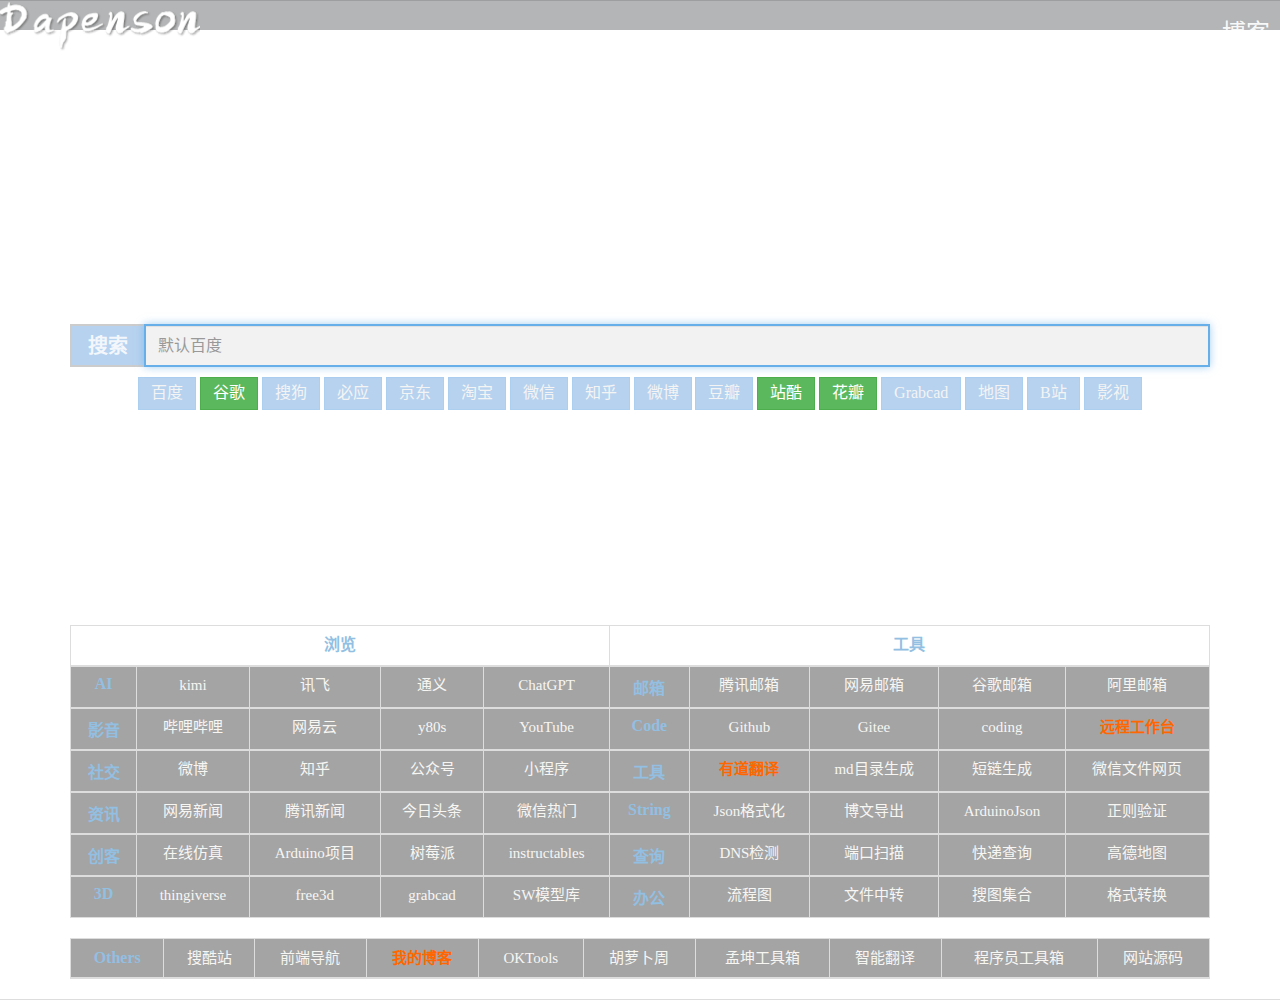
<file: index.html>
<!DOCTYPE html>
<html lang="zh-CN">

<head>
  <meta charset="utf-8" />
  <meta http-equiv="X-UA-Compatible" content="IE=edge, chrome=1" />
  <meta name="viewport" content="width=device-width, initial-scale=1.0, minimum-scale=1.0, maximum-scale=1.0" />
  <title>Dapenson 导航</title>

  <link rel="shortcut icon" href="./favicon.ico" />
  <link rel="icon" href="./favicon.ico" />

  <meta name="Keywords" content="Dapenson" />
  <meta name="Description" content="Dapenson导航,使用北邮人导航源码进行DIY" />
  <link href="./css/bootstrap.min.css" rel="stylesheet" />
  <link rel="stylesheet" href="./css/frontstyle.css" />
  <script src="./assets/js/jquery-3.1.0.min.js"></script>
  <script src="./assets/js/jquery-migrate-3.0.0.min.js"></script>
  <style type="text/css">
    body {
      background-image: url("https://s21.ax1x.com/2024/05/23/pkQ32on.jpg");

      z-index: -1;
      background-repeat: no-repeat;
      background-attachment: fixed;
      background-size: cover;
      height: 100%;
      width: 100%;
    }
  </style>
  <!-- 百度统计 -->
  <script>
    var _hmt = _hmt || [];
    (function () {
      var hm = document.createElement("script");
      hm.src = "https://hm.baidu.com/hm.js?e3aec79957c1fa3c4edc2902f52b19b9";
      var s = document.getElementsByTagName("script")[0];
      s.parentNode.insertBefore(hm, s);
    })();


    window.onload = function () {
      document.querySelector("#search").focus();
    }
  </script>

</head>

<body>
  <!--
	作者：i@zhangxingqiu.cn
	时间：2016-10-04
	描述：原来的蓝色背景顶部导航
-->
  <div class="hidden-xs">
    <ul class="nav nav-tabs navbar-static-top" role="navigation">
      <div id="header">
        <a class="LOGO1" href="https://site.z-cy.cn/"><img id="zb" src="./images/logo7.png" alt="Dapenson导航" /></a>
        <!-- <a href="http://beiyouren.zhangxingqiu.cn/blog/?id=24" target="_blank" class="yb">壁纸投稿</a> -->
        <a href="http://z-cy.cn/" target="_blank" class="yb">
          <h3>博客</h3>
        </a>
      </div>
    </ul>
  </div>
  <div class="container">

    <!-- 和风天气插件 -->
    <div id="he-plugin-simple"></div>
    <script>
      WIDGET = {
        CONFIG: {
          "modules": "0241",
          "background": 5,
          "tmpColor": "4A4A4A",
          "tmpSize": 16,
          "cityColor": "4A4A4A",
          "citySize": 16,
          "aqiSize": 16,
          "weatherIconSize": 24,
          "alertIconSize": 18,
          "padding": "10px 10px 10px 10px",
          "shadow": "1",
          "language": "zh",
          "borderRadius": 5,
          "fixed": "true",
          "vertical": "middle",
          "horizontal": "center",
          "left": "20",
          "top": 50,
          "key": "471f1defbe5d48cebc45c8e90a3682af"
        }
      }
    </script>
    <script src="https://widget.heweather.net/simple/static/js/he-simple-common.js?v=1.1"></script>

    <!--
  	作者：i@zhangxingqiu.cn
  	时间：2016-10-20
  	描述：仅在屏幕尺寸小于 768px 可见
  -->
    <div class="visible-xs">
      <div class="row sLOGO">
        <div class="col-xs-6 col-xs-offset-3">
          <a href="./index.html"><img id="LOGO" src="./images/logo7.png" alt="Responsive image" /></a>
          <br />
        </div>
      </div>
    </div>
    <!--
  	作者：i@zhangxingqiu.cn
  	时间：2016-10-20
  	描述：仅在屏幕尺寸大于 768px 可见
  -->
    <div class="hidden-xs">
      <div class="row LOGO">
        <div class="col-lg-4 col-lg-offset-4 col-md-5 col-md-offset-3 col-xs-5 col-xs-offset-3">
          <a href="./index.html"><img id="LOGO" src="./images/logo-Dapenson.png" alt="Responsive image" /></a>
        </div>
      </div>
    </div>
    <p></p>
    <div class="input-group input-group-lg">
      <span class="input-group-addon">搜索</span>
      <form action="https://www.baidu.com/s" method="get" target="_blank">
        <input type="text" class="form-control" name="wd" id="search" placeholder="默认百度" baidusug="2" value="" />
      </form>
    </div>
    <p> </p>
    <center id="search-btns">
    </center>
    <p></p>
    <!--
	作者：i@zhangxingqiu.cn
	时间：2016-10-04
	描述：搜索框完
-->
    <br />
    <br />
    <div class="visible-xs">
      <div class="jumbotron">
        <!-- 2020.01.22 更新，上线疫情动态图 -->
        <!-- <p id="zhongjian1">美好的生活从新的壁纸开始--更新于2020年03月04日</p> -->
      </div>
    </div>
    <br />
    <br />
    <div class="hidden-xs">
      <br />
      <br />
      <br />
      <br />
      <center>

      </center>
      <br />
      <br />
    </div>
  </div>
  <div class="container">
    <table class="table table-responsive  table-striped table-bordered table-hover acitve ">
      <thead>
        <tr class="center">
          <th id="dingbu" colspan="5">浏览</th>
          <th id="dingbu" colspan="5">工具 </th>
        </tr>
      </thead>
      <tbody>
        <tr style="background: rgba(45, 43, 43, 0.43);">
          <td align="center" id="fenlei">AI</td>
          <td align="center"><a href="https://kimi.moonshot.cn/" target="_blank" id="lianjie">kimi</a></td>
          <td align="center"><a href="https://xinghuo.xfyun.cn/desk" target="_blank" id="lianjie">讯飞</a></td>
          <td align="center"><a href="https://tongyi.aliyun.com/qianwen/" target="_blank" id="lianjie">通义</a></td>
          <td align="center"><a href="https://chat.openai.com/chat" target="_blank" id="lianjie">ChatGPT</a></td>
          <!-- <td align="center"><a href="http://gouwu.hao123.com/" target="_blank">更多</a></td>-->
          <td align="center" id="fenlei">邮箱</td>
          <td align="center"><a href="https://mail.qq.com/" target="_blank" id="lianjie">腾讯邮箱</a></td>
          <td align="center"><a href="http://email.163.com/" target="_blank" id="lianjie">网易邮箱</a></td>
          <td align="center"><a href="https://mail.google.com/" target="_blank" id="lianjie">谷歌邮箱</a></td>
          <td align="center"><a href="https://mail.aliyun.com/" target="_blank" id="lianjie">阿里邮箱</a></td>
        </tr>
      </tbody>
      <tbody>
        <tr style="background: rgba(45, 43, 43, 0.43);">
          <td align="center" id="fenlei">影音</td>
          <td align="center"><a href="https://www.bilibili.com/" target="_blank" id="lianjie">哔哩哔哩</a></td>
          <td align="center"><a href="https://music.163.com/" target="_blank" id="lianjie">网易云</a></td>
          <td align="center"><a href="http://www.y80s.tw/" target="_blank" id="lianjie">y80s</a></td>
          <td align="center"><a href="https://www.youtube.com/" target="_blank" id="lianjie">YouTube</a></td>
          <!--<td align="center"><a href="http://www.hao123.com/video" target="_blank">更多</a></td>-->
          <td align="center" id="fenlei">Code</td>
          <td align="center"><a href="https://github.com/" target="_blank" id="lianjie">Github</a></td>
          <td align="center"><a href="https://gitee.com/" target="_blank" id="lianjie">Gitee</a></td>
          <td align="center"><a href="https://coding.net/" target="_blank" id="lianjie">coding</a></td>
          <td align="center"><a href="https://dapenson.cloudstudio.net/dashboard/workspace" target="_blank"
              id="lianjie1">远程工作台</a></td>
        </tr>
      </tbody>
      <tbody>
        <tr style="background: rgba(45, 43, 43, 0.43);">
          <td align="center" id="fenlei">社交</td>
          <td align="center"><a href="http://weibo.com/" target="_blank" id="lianjie">微博</a></td>
          <td align="center"><a href="https://www.zhihu.com/" target="_blank" id="lianjie">知乎</a></td>
          <td align="center"><a href="https://mp.weixin.qq.com/cgi-bin/home?t=home/" target="_blank"
              id="lianjie">公众号</a></td>
          <td align="center"><a href="https://mp.weixin.qq.com/wxamp/home/" target="_blank" id="lianjie">小程序</a></td>
          <!-- <td align="center"><a href="http://www.hao123.com/shequ" target="_blank">更多</a></td>-->
          <td align="center" id="fenlei">工具</td>
          <td align="center"><a href="http://fanyi.youdao.com/" target="_blank" id="lianjie1">有道翻译</a></td>
          <td align="center"><a href="https://sleepeatcode.com/ghtoc" target="_blank" id="lianjie">md目录生成</a></td>
          <td align="center"><a href="http://suo.im/" target="_blank" id="lianjie">短链生成</a></td>
          <td align="center"><a href="https://filehelper.weixin.qq.com/" target="_blank" id="lianjie">微信文件网页</a></td>
        </tr>
      </tbody>
      <tbody>
        <tr style="background: rgba(45, 43, 43, 0.43);">
          <td align="center" id="fenlei">资讯</td>
          <td align="center"><a href="http://news.163.com/" target="_blank" id="lianjie">网易新闻</a></td>
          <td align="center"><a href="http://news.qq.com/" target="_blank" id="lianjie">腾讯新闻</a></td>
          <td align="center"><a href="http://www.toutiao.com/" target="_blank" id="lianjie">今日头条</a></td>
          <td align="center"><a href="http://weixin.sogou.com/" target="_blank" id="lianjie">微信热门</a></td>
          <!--<td align="center"><a href="http://www.hao123.com/video" target="_blank">更多</a></td>-->
          <td align="center" id="fenlei">String</td>
          <td align="center"><a href="https://www.json.cn/?tdsourcetag=s_pcqq_aiomsg" target="_blank"
              id="lianjie">Json格式化</a></td>
          <td align="center"><a href="http://dapenson.icu/n/tool-jekyll-post/" target="_blank" id="lianjie">博文导出</a>
          </td>
          <td align="center"><a href="https://arduinojson.org/v6/assistant/" target="_blank"
              id="lianjie">ArduinoJson</a></td>
          <td align="center"><a href="https://regex101.com/" target="_blank" id="lianjie">正则验证</a></td>
        </tr>
      </tbody>
      <tbody>
        <tr style="background: rgba(45, 43, 43, 0.43);">
          <td align="center" id="fenlei">创客</td>
          <td align="center"><a href="https://wokwi.com/" target="_blank" id="lianjie">在线仿真</a></td>
          <td align="center"><a href="https://create.arduino.cc/projecthub" target="_blank" id="lianjie">Arduino项目</a>
          </td>
          <td align="center"><a href="https://shumeipai.nxez.com/" target="_blank" id="lianjie">树莓派</a></td>
          <td align="center"><a href="https://www.instructables.com/workshop/" target="_blank"
              id="lianjie">instructables</a></td>
          <!--<td align="center"><a href="http://www.hao123.com/video" target="_blank">更多</a></td>-->
          <td align="center" id="fenlei">查询</td>
          <td align="center"><a href="https://zijian.aliyun.com/?spm=5176.100251.0.0.5fb54f15mPPLsC#/domainDetect"
              target="_blank" id="lianjie">DNS检测 </a></td>
          <td align="center"><a href="https://tool.chinaz.com/port" target="_blank" id="lianjie">端口扫描</a></td>
          <td align="center"><a href="https://www.kuaidi100.com/" target="_blank" id="lianjie">快递查询</a></td>
          <td align="center"><a href="https://www.amap.com/" target="_blank" id="lianjie">高德地图</a></td>
        </tr>
      </tbody>
      <tbody>
        <tr style="background: rgba(45, 43, 43, 0.43);">
          <td align="center" id="fenlei">3D</td>
          <td align="center"><a href="https://www.thingiverse.com/" target="_blank" id="lianjie">thingiverse</a></td>
          <td align="center"><a href="https://free3d.com/" target="_blank" id="lianjie">free3d</a></td>
          <td align="center"><a href="https://grabcad.com/library" target="_blank" id="lianjie">grabcad</a></td>
          <td align="center"><a href="https://www.3dcontentcentral.cn/" target="_blank" id="lianjie">SW模型库</a></td>
          <td align="center" id="fenlei">办公</td>
          <td align="center"><a href="https://www.processon.com/" target="_blank" id="lianjie">流程图</a></td>
          <td align="center"><a href="https://app.tmp.link/?tmpui_page=/" target="_blank" id="lianjie">文件中转</a></td>
          <td align="center"><a href="https://www.91sotu.com/" target="_blank" id="lianjie">搜图集合</a></td>
          <td align="center"><a href="https://cn.office-converter.com/" target="_blank" id="lianjie">格式转换</a></td>
        </tr>
      </tbody>
    </table>
    <!--作者：i@zhangxingqiu.cn
           时间：2016-10-07
           描述：这里是根据设备尺寸选择自动隐藏的内容
                        -->
    <div class="hidden-xs">
      <!--
    	作者：i@zhangxingqiu.cn
    	时间：2016-10-05
    	描述：北邮校园导航相关网址
    -->
    </div>
    <table>
    </table>
    <table class="table table-striped table-bordered table-hover active">
      <thead>
        <tr class="active center">
          <th id="dingbu">Others</th>
          <td align="center"><a href="https://www.soukuzhan.com/" target="_blank" id="lianjie">搜酷站</a></td>
          <td align="center"><a href="http://www.alloyteam.com/nav/" target="_blank" id="lianjie">前端导航</a></td>
          <td align="center"><a href="http://z-cy.cn" target="_blank" id="lianjie1">我的博客</a></td>
          <td align="center"><a href="https://oktools.net/" target="_blank" id="lianjie">OKTools</a></td>
          <td align="center"><a href="http://www.carrotchou.blog/" target="_blank" id="lianjie">胡萝卜周</a></td>
          <td align="center"><a href="http://tool.mkblog.cn/" target="_blank" id="lianjie">孟坤工具箱</a></td>
          <td align="center"><a href="https://www.deepl.com/translator" target="_blank" id="lianjie">智能翻译</a></td>
          <td align="center"><a href="https://tool.lu/" target="_blank" id="lianjie">程序员工具箱</a></td>
          <td align="center"><a href="https://github.com/byrwiki/byrwiki" target="_blank" id="lianjie">网站源码</a> </td>
        </tr>
      </thead>
    </table>
  </div>
  <ul class="nav nav-tabs" "=""> 
   <div id=" footer">
    <center>
      <div id="jnkc">
        <script>setInterval("jnkc.innerHTML=new Date().toLocaleString()+' 星期'+'日一二三四五六'.charAt(new Date().getDay());", 1000);
          // 点击事件
          document.getElementById("jnkc").onclick = function () {
            let url = window.location.href + "tools/showTime.html";
            window.open(url);
          }
        </script>
      </div>

    </center>
    </div>
  </ul>



  <!--
	作者：i@zhangxingqiu.cn
	时间：2016-10-20
	描述：搜索完整代码
-->
  <script charset="gbk" src="assets/js/baidu.js"></script>
  <script>

    /**
     * modified @ 02/09/2019
     * by Yanqing Wang (wangyanqingchn@gmail.com)
     * 
     * 获取 config 文件（config.json）的数据并据其添加搜索按钮
     *
     * config 文件的配置方法：
     *   1. name: 显示在按钮上的文字
     *   2. id: HTML 页面中该按钮对应的 id 属性
     *   3. color: 可选属性。对应搜索按钮的颜色。可选：primary（默认）, secondary,
     *      success, danger, warning, info, light, dark, white。详情可参考：
     *      Bootstrap 文档：https://getbootstrap.com/docs/4.0/utilities/colors/
     *   4. queryUrl: 相应站点的搜索路径，其中 "{}" 将被搜索框中的关键词替代
     *   5. display: 可选属性，若设置为 false 则不渲染该按钮，若设置为 true 则
     *      渲染该按钮。若不设置此属性，则默认进行渲染。
     */
    $.getJSON('./config/config.json', function (configData) {
      let sites = configData['sites'];
      $.each(sites, function (i, site) {
        if ('display' in site && site.display === false) {
          return true;
        }
        $("#search-btns").append(`
          <input
            type="submit"
            value="${site.name}"
            id="${site.id}"
            button
            type="button"
            class="btn btn-${'color' in site ? site.color : 'primary'}"
          />
        `);
        $("#" + site.id).click(function () {
          let searchUrl = site.queryUrl.replace("{}", $('#search').val());
          if (searchUrl) {
            window.open(searchUrl, "_blank");
            return false;
          }
        })
      })
    });



  </script>
  <link type="text/css" rel="stylesheet" href="./css/myRewards.css" />

</body>

</html>
</file>
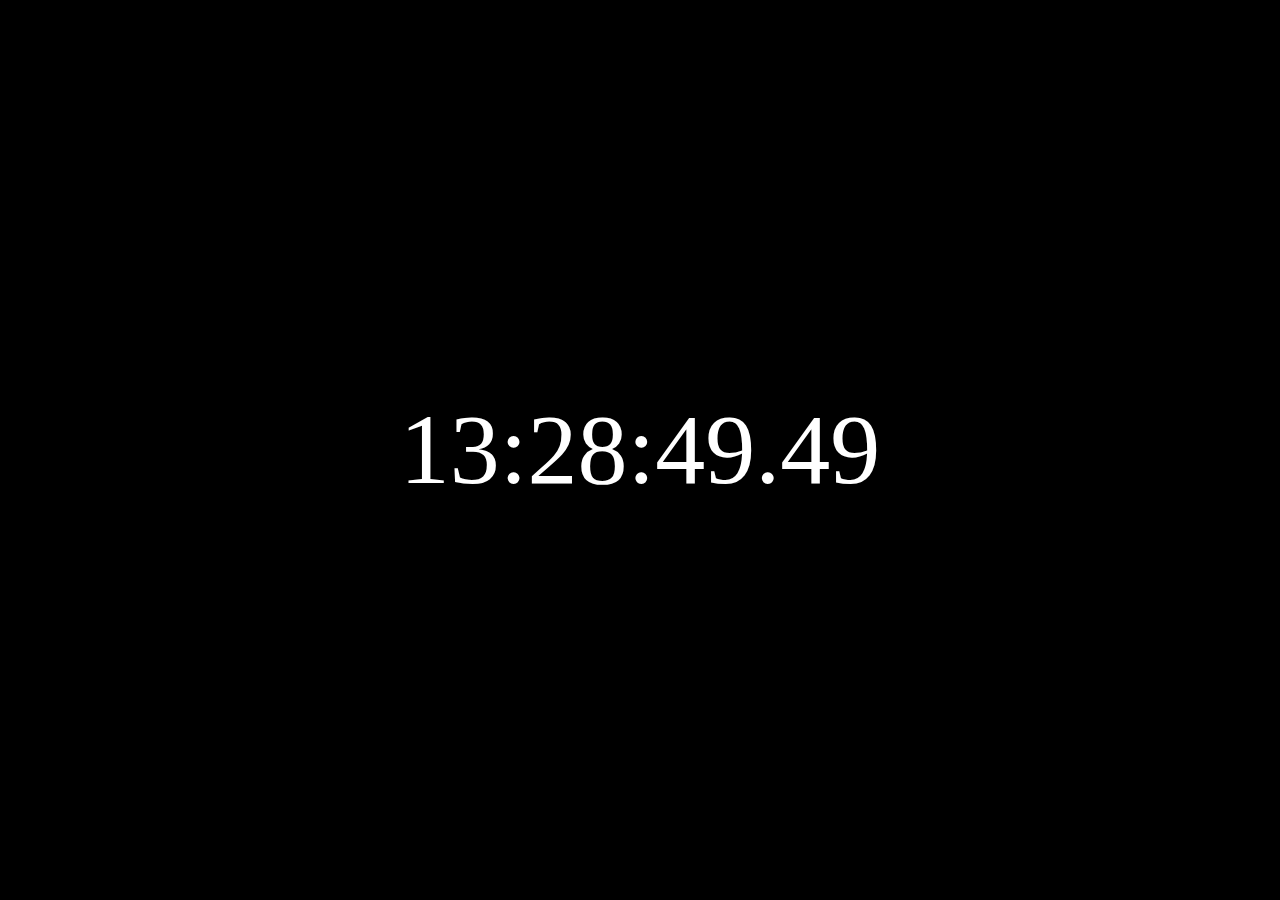
<file: tools/showTime.html>
<!DOCTYPE html>
<html lang="en">
<head>
    <meta charset="UTF-8">
    <meta http-equiv="X-UA-Compatible" content="IE=edge">
    <meta name="viewport" content="width=device-width, initial-scale=1.0">
    <title>当前时间</title>
    <style>
        * {
            margin: 0;
            padding: 0;
            background-color: #000;
        }
        .container {
            width: 100vw;
            height: calc(100vh);
        }
        .showTime {
            color: white;
            font-size: 100px;
            width: 100%;
            margin: auto;
            text-align: center;
            line-height: calc(100vh);
        }
    </style>
</head>
<body>
    <div class="container">
        <div id="hmsm" class="showTime"></div>
    </div>

    <script>
        function showTime() {
            var date = new Date();
            
            // 补零到两位的小时、分钟、秒
            var hour = date.getHours().toString().padStart(2, '0');
            var minute = date.getMinutes().toString().padStart(2, '0');
            var second = date.getSeconds().toString().padStart(2, '0');
            
            // 毫秒新逻辑：保证三位数后取前两位
            var micro_second = date.getMilliseconds()
                .toString()
                .padStart(3, '0')   // 强制补零到三位（如5→005）
                .slice(0, 2);       // 取前两位（如005→00）
            
            // 拼接时间格式
            var current_B = `${hour}:${minute}:${second}.${micro_second}`;
            document.getElementById("hmsm").innerHTML = current_B;
        }

        setInterval(showTime, 1);
    </script>
</body>
</html>
</file>
<file: css/frontstyle.css>
body, h1, a {
	margin: 0;
	padding: 0;
	list-style: none;
	font-family: 'Microsoft Yahei', sans-serif;
}

.form-control.yc {
	border-bottom-left-radius: 0px;
	border-top-left-radius: 0px;
	border-top-right-radius: 6px;
	border-bottom-right-radius: 6px;
}

#bg {
	position: absolute;
	z-index: 1;
	background: url('./images/1.jpg')； background-size: cover;
	height: 100%;
	width: 100%;
}

#h1 {
	font-size: 20px;
}

#header {
	position: absolute;
	z-index: 1;
	top: 0;
	left: 0;
	width: 100%;
	height: 30px;
	background: rgba(21, 24, 27, 0.32);
	/* background: rgba(50, 113, 179, 0.17);*/
}

#header2 {
	position: absolute;
	z-index: 1;
	top: 0;
	left: 0;
	width: 100%;
	height: 30px;
	background: rgba(50, 113, 179, 0.78);
}

.yb {
	float: right;
}

#header a {
	font-family: 'Microsoft Yahei', sans-serif;
	text-decoration: none;
	background: transparent;
	font-size: 15px;
	font-weight: bold;
	line-height: 32px;
	margin: 0 10px 0 10px;
	color: rgba(255, 255, 255, 0.93);
}

#header2 a {
	font-family: 'Microsoft Yahei', sans-serif;
	text-decoration: none;
	background: transparent;
	font-size: 15px;
	font-weight: bold;
	line-height: 32px;
	margin: 0 10px 0 10px;
	color: rgba(255, 255, 255, 0.75);
}

#zhongjian {
	font-size: 15px;
	color: #FFFFFF;
	text-align: center;
	font-family: "微软雅黑";
}

#zhongjian1 {
	font-size: 15px;
	color: #ff0000;
	text-align: center;
	font-family: "微软雅黑";
}

#guoqing {
	font-size: 17px;
	color: #ff0000;
	font-weight: bolder;
	text-align: center;
	font-family: "微软雅黑";
}

#zb {
	float: left;
}

#LOGO {
	position: relative;
	height: 100%;
	width: 100%;
}

.LOGO {
	position: relative;
	margin-left: 0;
	margin-top: ;
}

.sLOGO {
	position: relative;
	margin-left: 0;
	margin-top: 15%;
}

#key {
	/*font-size: 18px;*/
	line-height: 28px;
	display: block;
	float: left;
	width: 80%;
	padding: 10px;
	border: none;
	outline: none;
}

#sub-button {
	font-size: 20px;
	line-height: 48px;
	display: block;
	float: left;
	width: 20%;
	height: 48px;
	padding: 0;
	cursor: pointer;
	text-align: center;
	color: #fff;
	border: none;
	background-color: #00b7ff;
}

.footer h5, a {
	text-align: center;
	color: #fff;
}

#footer {
	position: page;
	z-index: 1;
	bottom: 0;
	left: 0;
	width: 100%;
	height: 60px;
	background: rgba(21, 24, 27, 0.32);
}

#footer1 {
	position: page;
	z-index: -1;
	bottom: 0;
	left: 0;
	width: 100%;
	height: 40px;
	visibility: hidden;
	background: rgba(44, 86, 127, 0.67);
}

@media (min-width: 300px) {
	.LOGO {
		margin-top: 50%;
	}
	#key {
		line-height: 20px;
		padding: 7px;
	}
	#sub-button {
		height: 34px;
		font-size: 15px;
		line-height: 34px;
	}
}

@media (min-width: 768px) {
	.LOGO {
		margin-top: 25%;
	}
	#key {
		line-height: 28px;
		padding: 10px;
	}
	#sub-button {
		height: 48px;
		font-size: 20px;
		line-height: 48px;
	}
}

@media (min-width: 992px) {
	.LOGO {
		margin-top: 19%;
	}
}

.center {
	text-align: center;
	position: auto;
	font-size: 16px;
	font-family: "微软雅黑";
	color: rgba(146, 191, 226, 1);
}

#dingbu {
	text-align: center;
}

#zuoce {
	text-align: center;
	position: auto;
	color: rgba(146, 191, 226, 1);
	font-size: 16px;
	/*	font-family: "微软雅黑";*/
}

.bgm {
	background: rgba(45, 43, 43, 0.43);
}

#lianjie1 {
	text-align: center;
	position: auto;
	color: #f60;
	font-weight: bold;
	font-size: 15px;
	font-family: "微软雅黑";
}

#lianjie {
	text-align: center;
	position: auto;
	color: #f7f6f3;
	font-size: 15px;
	font-family: "微软雅黑";
}

#fenlei {
	text-align: center;
	position: auto;
	color: rgba(146, 191, 226, 1);
	font-size: 16px;
	font-family: "微软雅黑";
	font-weight: bold;
	line-height: normal;
}

#fenlei1 {
	text-align: center;
	position: auto;
	color: #f00;
	font-weight: bold;
	font-size: 16px;
	font-family: "微软雅黑";
	line-height: normal;
}

.zw {
	text-align: center;
	position: auto;
	color: #333;
	font-size: 12px;
	font-family: "微软雅黑";
	line-height: normal;
}

.liuyan {
	text-align: center;
	position: auto;
	font-size: 20px;
	font-family: "微软雅黑";
	line-height: normal;
}

div#jnkc {
	color: aliceblue;
	font-size: 18px;
}
</file>
<file: css/myRewards.css>
/**
 *此代码引用自 https://github.com/HaddyYang/tctip
 * **/
.myRewards {position:fixed; _position:absolute; right:0; top:10%; z-index:10000; padding-left:30px; width:0px; overflow:hidden; box-sizing: content-box;}
.myRewards ul,.myRewards li{margin:0;padding:0;}
.myRewards img{ border:0; display:block;}
.myRewards a{ color:#000; text-decoration:none; outline:0 none;}
.myRewards-main{ width:240px; height:342px; font:12px/1.5 "microsoft yahei",tahoma,arial,sans-serif;; color:#000; background-color:#fff; border:1px solid #dbdbdb; border-right:none;}
.btn-myRewards{ position:absolute; left:0; top:50%; margin-top:-72px;}
.myR-h,.myR-bot{ margin:0; background-color:#e7e7e7;}
.myRewards-main .myR-h{ padding:0 0 0 6px; font-size:14px; font-weight:normal; background-image:none; padding-left: 1em; height:36px; line-height:36px;}
.myRewards-main .myR-bot{ padding-right:6px; font-size:12px; text-align:right; height:26px; line-height:26px;}
.myR-bot a:hover{ text-decoration:underline;}
.myRewardsbox{ font-size:0; background-color:#ddd; width:240px;}
.myRewards-list{ display:inline-block; *display:inline; *zoom:1; vertical-align:middle; width:90px; font-size:12px;}
.myRewards-list ul{ list-style:none;}
.myRewards-list ul.not-full{border-top:1px solid #dfdfdf;}
.myRewards-list li{ display:block; height:56px; -webkit-transition:background-color .2s linear; transition:background-color .2s linear;}
.myRewards-list a{ position:relative; display:block; padding-left:40px; height:55px; line-height:55px; font-size:12px; border-bottom:1px solid #cccccc;}
.myRewards-list a.fifth{border-bottom: none;}
.myRewards-list a img{ position:absolute; left:6px; top:13px; width:30px; height:30px;}
.myRewards-list .myR-on{ border-right:none;}
.myRewards-list .myR-on a,
.myRewards-list .myR-on a:hover{ background-color:#fff;}
.myRewards-detail{ display:inline-block; *display:inline; *zoom:1; vertical-align:middle; width:150px; height:280px; font-size:12px; background-color:#fff;}
.myRewards-ubox{ padding:14px 0 0 10px;}
.myRewards-code-tit{ margin:0 0 20px; width:132px; height:30px; line-height:30px; font-size:12px; text-align:center; background-color: #e7e7e7; border-radius: 10px;}
.myRewards-code{ margin:0 0 20px; padding:12px; width:106px; min-height: 106px; box-sizing: content-box; border:1px solid #ccc; border-radius: 14px; background-color: #fff;}
.myRewards-code img{ width:106px; height:106px;}
.i-myRewards{ position:absolute; right:6px; top:16px; width:23px; height:23px; line-height:23px; font-size:14px; color:#44b973; text-align:center; background:url(../img/tab_shang.png) no-repeat;}
.myRewards-account{ font-size:12px; word-break:break-all; text-align:center;}
.myRewards .sider-text{ font-size: 17px; width: 30px; text-align: center; background-color: #323d45; margin: 0; padding: 1em 0; border-radius: 12px; border-top-right-radius: 0; border-bottom-right-radius: 0; color: #fff; font-family: 微软雅黑,Tahoma,Verdana,Arial;}
.myRewards .sider-close{float: right;height: 36px;line-height: 36px;font-family: sans-serif;width: 30px;text-align: center;color: #777;font-weight: bold;cursor: pointer;}
</file>
